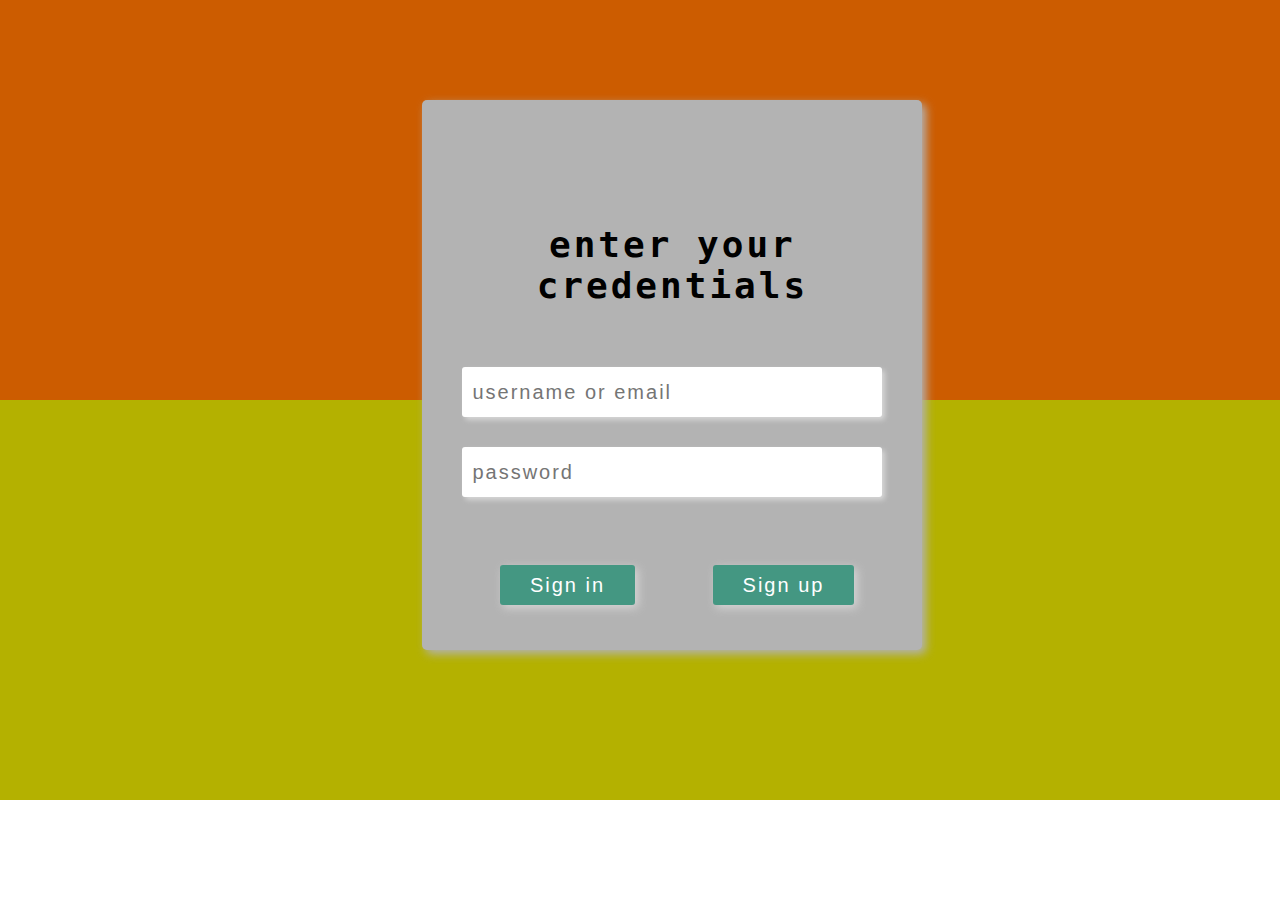
<file: login.html>
<!DOCTYPE html>
<html>
    <head>
        <meta charset="utf-8">
        <link rel="stylesheet" href="login.css">
        <title>Log in</title>
        <link rel="icon" href="logo.png" type="image/x-icon"/>
    </head>
    <body>
        <div class="top"></div>
        <div class="login">
            <h3>enter your credentials</h3>
            <div class="form">
                <input type="text" class="data" placeholder="username or email">
                <input class="data" type="password" placeholder="password">
                <a href="error.html"><input type="submit" class="submit" value="Sign in"></a>
                <a href="signup.html"><input type="submit" class="submit" value="Sign up"></a>
            </div>
        </div>
        <div class="bottom"></div>
    </body>
</html>
</file>
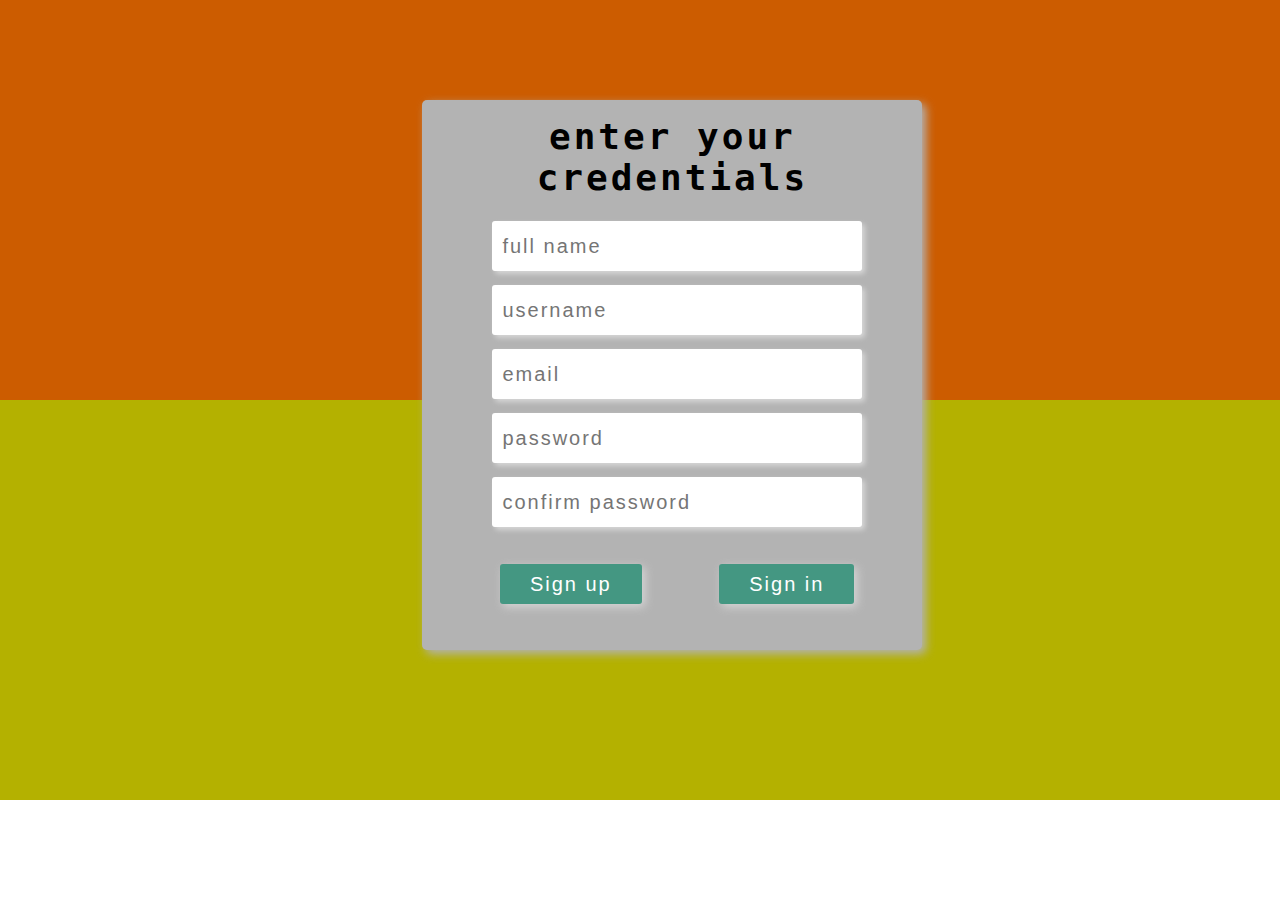
<file: signup.html>
<!DOCTYPE html>
<html>
    <head>
        <meta charset="utf-8">
        <link rel="stylesheet" href="signup.css">
        <link rel="icon" href="logo.png" type="image/x-icon"/>
        <title>Log in</title>
    </head>
    <body>
        <div class="top"></div>
        <div class="login">
            <h3>enter your credentials</h3>
            <div class="form">
                <input type="text" class="data" placeholder="full name">
                <input type="text" class="data" placeholder="username">
                <input type="text" class="data" placeholder="email">
                <input class="data" type="password" placeholder="password">
                <input type="password" placeholder="confirm password" class="data">
                <a href="error.html"><input type="submit" class="submit" value="Sign up"></a>
                <a href="login.html"><input type="submit" class="submit" value="Sign in"></a>
            </div>
        </div>
        <div class="bottom"></div>
    </body>
</html>
</file>
<file: login.css>
body{
    margin: 0;
}
.top{
    background-color: rgb(204, 92, 0);
    width: 100%;
    height: 400px;
}

.bottom{
    background-color: rgb(180, 177, 0);
    width: 100%;
    height: 400px;
}

.login{
    z-index: 10;
    box-sizing: border-box;
    width: 500px;
    height: 550px;
    position: absolute;
    top: 0;
    left: 33%;
    margin: 100px auto;
    background-color: rgb(179, 179, 179);
    border-radius: 5px;
    box-shadow: 4px 4px 10px rgb(179, 179, 179);
}

.login h3{
    padding: 5px;
    font-size: 36px;
    font-family: monospace;
    text-align: center;
    position: relative;
    top: 15%;
    color: rgb(0, 0, 0);
    position: relative;
    letter-spacing: 3px;
}

.form{
    position: relative;
    top: 15%;
}

.data{
    width: 80%;
    line-height: 40px;
    border-radius: 3px;
    border: 0;
    font-size: 20px;
    padding: 5px 10px;
    letter-spacing: 2px;
    margin:  20px 8% 10px 8%;
    box-shadow: 3px 3px 5px rgb(214, 214, 214);
}

.submit{
    width: auto;
    position: relative;
    top: 28px;
    line-height: 40px;
    letter-spacing: 2px;
    float: left;
    padding: 0 30px;
    border: 0;
    border-radius: 3px;
    font-size: 20px;
    color: #fff;
    margin: 30px 0 0 15.5%;
    text-align: center;
    background-color: rgba(22, 139, 110, 0.7);
    box-shadow: 3px 3px 10px rgb(214, 214, 214);
}

.submit:hover{
    cursor: pointer;
    background-color: rgba(43, 202, 162, 0.7);
}
</file>
<file: signup.css>
body{
    margin: 0;
}
.top{
    background-color: rgb(204, 92, 0);
    width: 100%;
    height: 400px;
}

.bottom{
    background-color: rgb(180, 177, 0);
    width: 100%;
    height: 400px;
}

.login{
    z-index: 10;
    box-sizing: border-box;
    width: 500px;
    height: 550px;
    position: absolute;
    top: 0;
    left: 33%;
    margin: 100px auto;
    background-color: rgb(179, 179, 179);
    border-radius: 5px;
    box-shadow: 4px 4px 10px rgb(179, 179, 179);
}

.login h3{
    padding: 1px;
    font-size: 36px;
    font-family: monospace;
    text-align: center;
    margin: 15px;
    color: rgb(0, 0, 0);
    position: relative;
    letter-spacing: 3px;
}

.data{
    width: 70%;
    line-height: 40px;
    border-radius: 3px;
    border: 0;
    font-size: 20px;
    padding: 5px 10px;
    letter-spacing: 2px;
    margin:  7px 14%;
    box-shadow: 3px 3px 5px rgb(214, 214, 214);
}

.submit{
    width: auto;
    line-height: 40px;
    letter-spacing: 2px;
    float: left;
    padding: 0 30px;
    border: 0;
    border-radius: 3px;
    font-size: 20px;
    margin: 30px 0 0 15.5%;
    color: #fff;
    text-align: center;
    background-color: rgba(22, 139, 110, 0.7);
    box-shadow: 3px 3px 10px rgb(214, 214, 214);
}

.submit:hover{
    cursor: pointer;
    background-color: rgba(43, 202, 162, 0.7);
}
</file>
